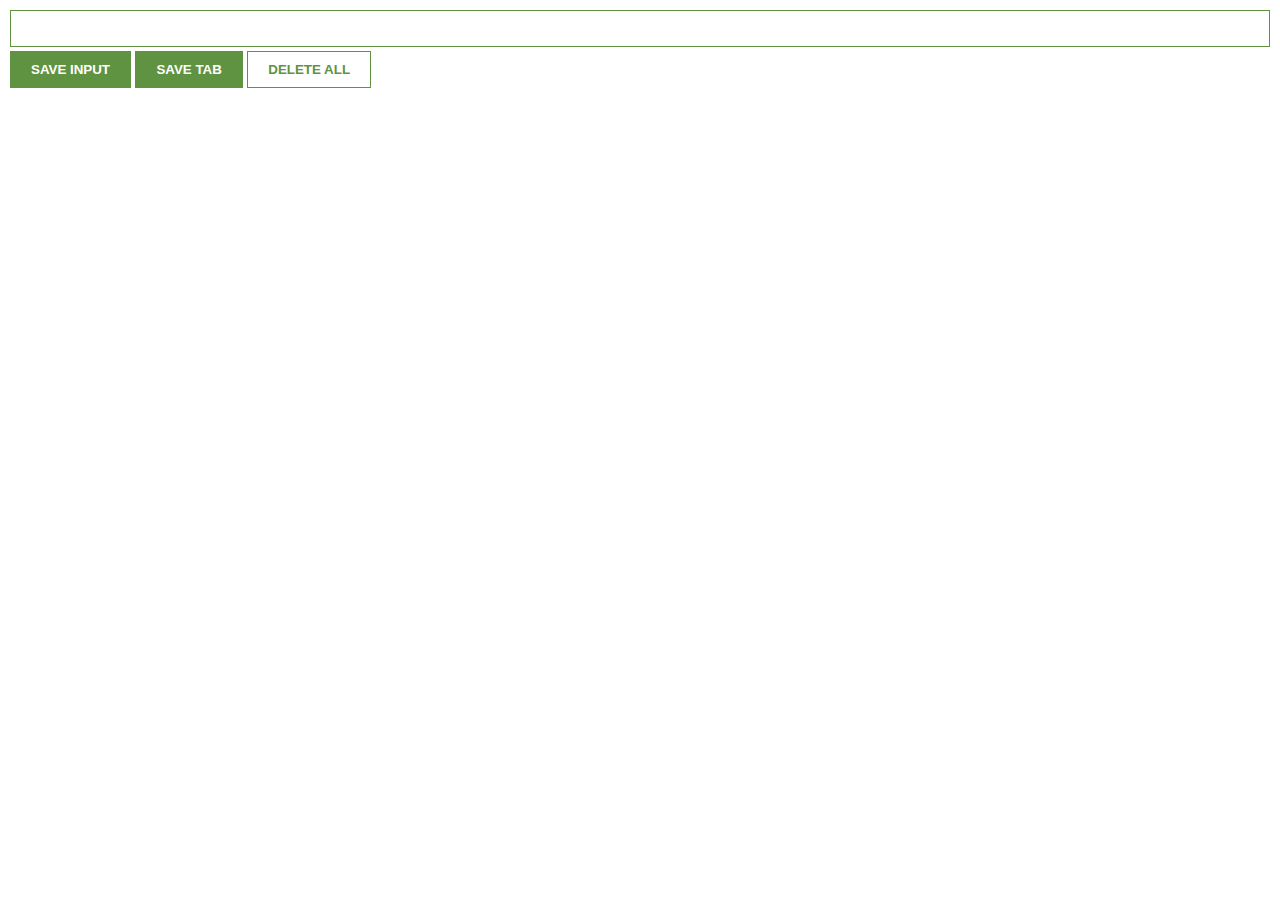
<file: Extent/index.html>
<html lang="en">
  <head>
    <meta charset="UTF-8" />
    <meta name="viewport" content="width=device-width, initial-scale=1.0" />
    <link rel="stylesheet" href="index.css" />
    <title>Document</title>
  </head>
  <body>
    <input type="text" id="input-el" />
    <button id="input-btn">SAVE INPUT</button>
    <button id="tab-btn">SAVE TAB</button>
    <button id="delete-btn">DELETE ALL</button>
    <ul id="ul-el"></ul>
    <script src="index.js"></script>
  </body>
</html>
</file>
<file: Extent/index.css>
body {
  margin: 0;
  padding: 10px;
  font-family: Arial, Helvetica, sans-serif;
  min-width: 400px;
}

input {
  width: 100%;
  padding: 10px;
  box-sizing: border-box;
  border: 1px solid #5f9341;
  margin-bottom: 4px;
}

button {
  background: #5f9341;
  color: #fff;
  padding: 10px 20px;
  border: 1px solid #5f9341;
  font-weight: bold;
}

#delete-btn {
  background: #fff;
  color: #5f9341;
}

ul {
  margin-top: 20px;
  list-style: none;
  padding-left: 0;
}

li {
  margin-top: 5px;
}

li a {
  color: green;
}
</file>
